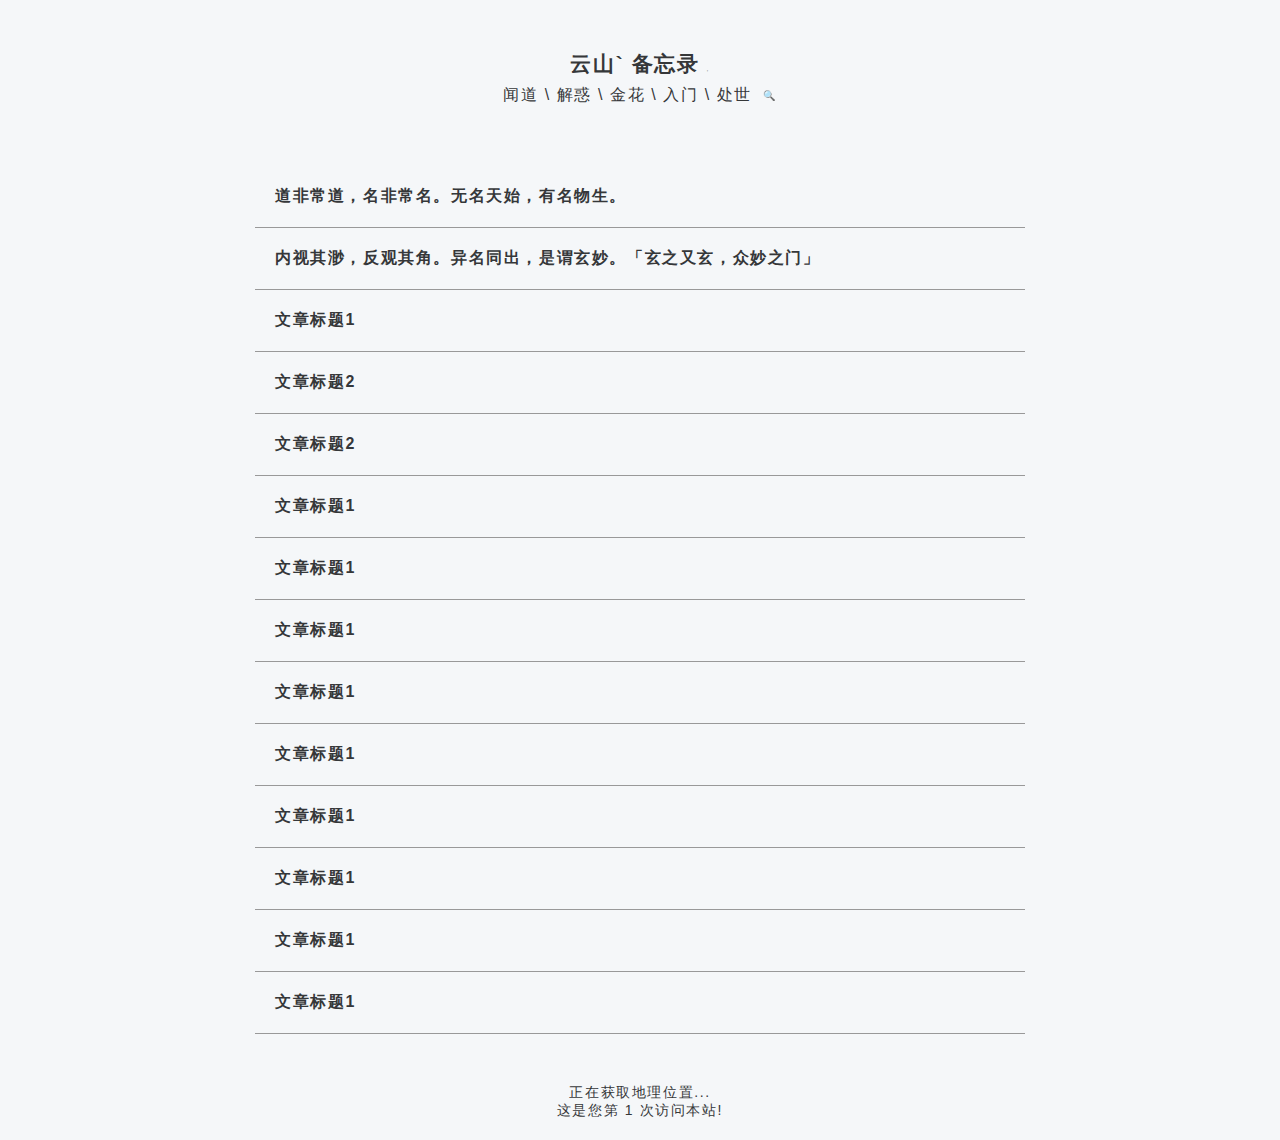
<file: index.html>
<!DOCTYPE html>
<html lang="en">
<head>
<meta charset="UTF-8">
<meta name="viewport" content="width=device-width, initial-scale=1, maximum-scale=1, user-scalable=no">
<title>云山-备忘录</title>
<link rel="icon" type="image/x-icon" href="/favicon.ico">
<link rel="stylesheet" href="cj/sccess.css">
</head>
<body>
<div class="container">
  <div class="header"><!-- 站点标题栏 -->
    <h1> <a href="https://www.yunshan.cc">云山</a>` <a href="../cc/beiwang.html">备忘录</a> <span id="sitemap-icon">🇷</span> </h1>
  </div>
  <div class="navigation"><!-- 站点导航栏 -->
    <p>
		<!-- 虚则 --><a href="../cc/wda.html">闻道</a> \ 
		<!-- 疑而 --><a href="../cc/jhb.html">解惑</a> \ 
		<!-- 静至 --><a href="../cc/jhc.html">金花</a> \ 
		<a href="../cc/rmd.html">入门</a><!-- 道体 --> \ 
		<a href="../cc/cse.html">处世</a><!-- 保己 --> 
    </p>
    <p class="search-container"><!-- 站点搜索框--> 
      <span class="search-icon">🔍</span>
      <input type="text" class="search-input" placeholder="输入关键词..">
    </p>
  </div>
  <div id="articles"><!-- 动态生成文章列表 --> 
  </div>
  <div class="search-container">
    <input type="text" class="search-input no-autoscale" oninput="searchTitles()" placeholder="输入关键词..">
    <div class="search-results" id="searchResults"></div>
  </div>
  <div id="sitemap-content" style="display:none;"><!-- 隐藏的目录 -->
    <h2>存稿</h2>
    <ul>
      <li><a href="https://x.yunshan.cc">调试</a></li>
      <li><a href="https://w.yunshan.cc">样式</a></li>
      <li><a href="https://m.yunshan.cc">暂存</a></li>
    </ul>
  </div>
  <div class="footer"><!-- 一世道人家 修行天地中 踏过离火劫 万朵金花开 -->
    <p>
    <div id="visitor-location">正在获取地理位置...</div>
    <div id="visit-count">正在获取访问次数...</div>
    <a href="#top" class="back-to-top">Top</a>
    </p>
  </div>
</div>
<script src="cj/Sortable.min.js"></script> 
<script>
    const articlesData = [
        {
            title: "道非常道，名非常名。无名天始，有名物生。",
            intro: "道家三句意：名为道，实非道，是名道。道生无，无生有，天地始生。",
            contentFile: "article1.html"
        },
        {
            title: "内视其渺，反观其角。异名同出，是谓玄妙。「玄之又玄，众妙之门」",
            intro: "内视反观",
            contentFile: "article1.html"
        },
        {
            title: "文章标题1",
            intro: "文章1的简介...",
            contentFile: "article1.html"
        },
        {
            title: "文章标题2",
            intro: "文章1的简介...",
            contentFile: "article1.html"
        },
        {
            title: "文章标题2",
            intro: "文章1的简介...",
            contentFile: "article1.html"
        },
        {
            title: "文章标题1",
            intro: "文章1的简介...",
            contentFile: "article1.html"
        },
        {
            title: "文章标题1",
            intro: "文章1的简介...",
            contentFile: "article1.html"
        },
        {
            title: "文章标题1",
            intro: "文章1的简介...",
            contentFile: "article1.html"
        },
        {
            title: "文章标题1",
            intro: "文章1的简介...",
            contentFile: "article1.html"
        },
        {
            title: "文章标题1",
            intro: "文章1的简介...",
            contentFile: "article1.html"
        },
		{
            title: "文章标题1",
            intro: "文章1的简介...",
            contentFile: "article1.html"
        },
        {
            title: "文章标题1",
            intro: "文章1的简介...",
            contentFile: "article1.html"
        },
        {
            title: "文章标题1",
            intro: "文章1的简介...",
            contentFile: "article1.html"
        },
        {
            title: "文章标题1",
            intro: "文章1的简介...",
            contentFile: "article1.html"
        },
    ];
   	const articlesContainer = document.getElementById('articles');
    const searchIcon = document.querySelector('.search-icon');
    const searchInput = document.querySelector('.search-input');
    const sitemapIcon = document.getElementById('sitemap-icon');
    const sitemapContent = document.getElementById('sitemap-content');
	const isMobile = window.matchMedia("(max-width: 768px)").matches;
</script> 
<script src="cj/jjsejj.js"></script>
</body>
</html>
</file>
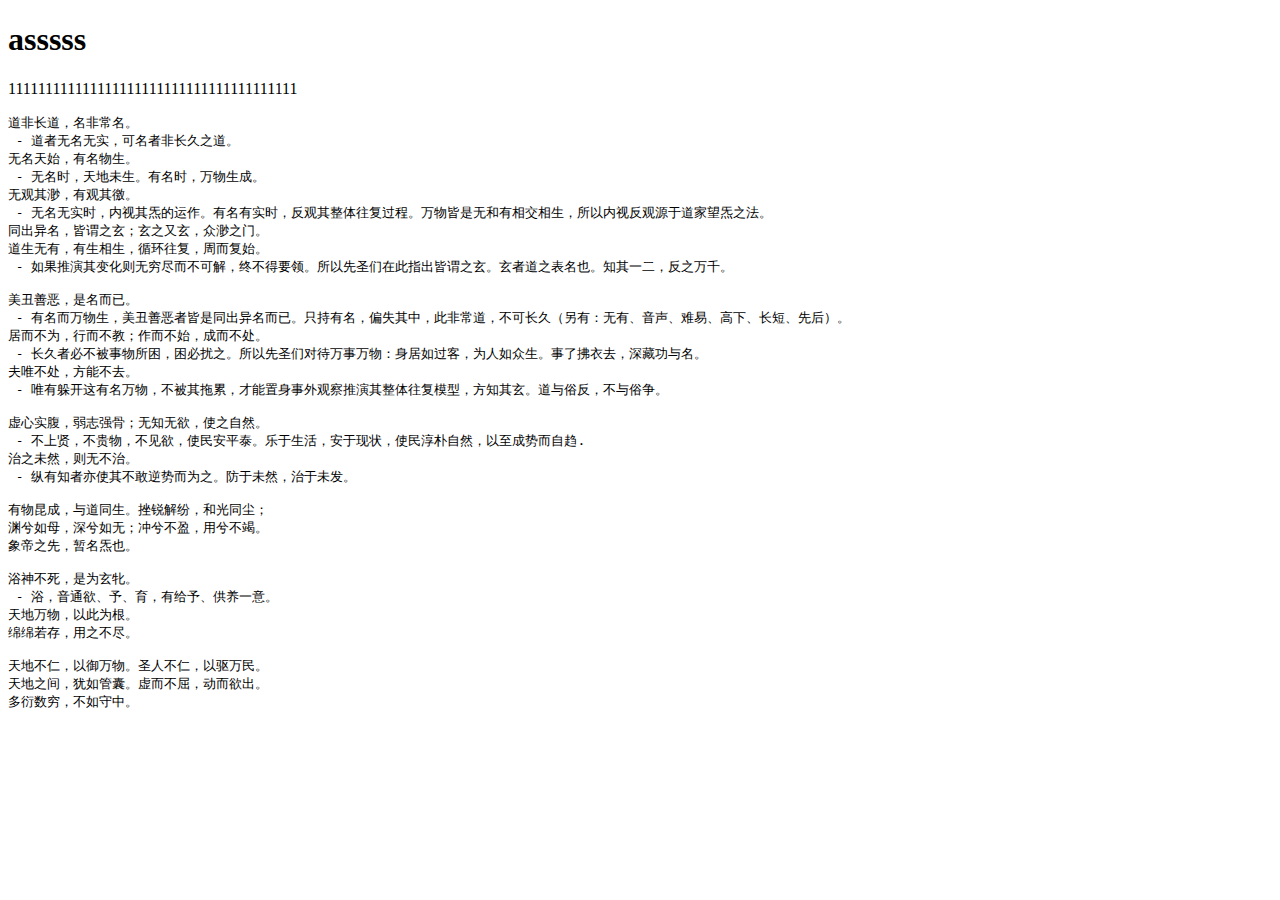
<file: article1.html>
<!DOCTYPE html>
<html lang="en">
<head>
    <meta charset="UTF-8">
    <title>云山-备忘录</title>
</head>
<body>
	<h1>asssss</h1>
	<p>111111111111111111111111111111111111111</p>
	<pre>
道非长道，名非常名。
 - 道者无名无实，可名者非长久之道。
无名天始，有名物生。
 - 无名时，天地未生。有名时，万物生成。
无观其渺，有观其徼。
 - 无名无实时，内视其炁的运作。有名有实时，反观其整体往复过程。万物皆是无和有相交相生，所以内视反观源于道家望炁之法。
同出异名，皆谓之玄；玄之又玄，众渺之门。
道生无有，有生相生，循环往复，周而复始。
 - 如果推演其变化则无穷尽而不可解，终不得要领。所以先圣们在此指出皆谓之玄。玄者道之表名也。知其一二，反之万千。

美丑善恶，是名而已。
 - 有名而万物生，美丑善恶者皆是同出异名而已。只持有名，偏失其中，此非常道，不可长久（另有：无有、音声、难易、高下、长短、先后）。
居而不为，行而不教；作而不始，成而不处。
 - 长久者必不被事物所困，困必扰之。所以先圣们对待万事万物：身居如过客，为人如众生。事了拂衣去，深藏功与名。
夫唯不处，方能不去。
 - 唯有躲开这有名万物，不被其拖累，才能置身事外观察推演其整体往复模型，方知其玄。道与俗反，不与俗争。

虚心实腹，弱志强骨；无知无欲，使之自然。
 - 不上贤，不贵物，不见欲，使民安平泰。乐于生活，安于现状，使民淳朴自然，以至成势而自趋.
治之未然，则无不治。
 - 纵有知者亦使其不敢逆势而为之。防于未然，治于未发。

有物昆成，与道同生。挫锐解纷，和光同尘；
渊兮如母，深兮如无；冲兮不盈，用兮不竭。
象帝之先，暂名炁也。

浴神不死，是为玄牝。
 - 浴，音通欲、予、育，有给予、供养一意。
天地万物，以此为根。
绵绵若存，用之不尽。

天地不仁，以御万物。圣人不仁，以驱万民。
天地之间，犹如管囊。虚而不屈，动而欲出。
多衍数穷，不如守中。

</pre>
</body>
</html>
</file>
<file: cj/sccess.css>
@charset "UTF-8";
/* CSS Document */
html { /* 根据屏幕宽度自动计算根字体大小，可根据需要进行调整 */
    font-size: 62.5%; /* 1rem = 10px，相当于设置基准字体大小为10px */
}
*{
	margin: 0px;
	padding: 0px;
}
body {
    font-family: "SimSun", "宋体", Arial, sans-serif; /* 设置页面字体为无衬线式字体 */
    margin: 0;/* 去除页面的默认边距和内边距 */
    padding: 0;
    font-size: 1.6rem; /* 相当于设置基准字体大小为16px */
	font-weight: normal; /* 禁止字体加粗 */
    letter-spacing: 0.1em; /* 字体间距 */
    background-color: #F7F7F7; /* 默认背景颜色为白色 */
    color: #333333; /* 设置默认文本颜色为黑色 */
}
@media (prefers-color-scheme: dark) { /* 深色模式下的样式 */
body {
    background-color: #333333; /* 设置深色模式下的背景颜色为暗灰色 */
    color: #D3D5D7; /* 设置深色模式下的文本颜色为白色 */
}
.article { /* 设置深色模式下的细线颜色 */
	--line-color: #555555;
}
.search-input { /* 在这里设置深色模式下的搜索框样式 */
    background-color: #333333; /* 设置背景色为深色 */
    color: #E3E5E7; /* 设置文本颜色为浅色 */
    border: 1px solid #F3F5F7; /* 设置边框颜色为浅色 */
  }
}
@media (prefers-color-scheme: light) { /* 浅色模式下的样式 */
body {
    background-color: #F5F7F9; /* 设置浅色模式下的背景颜色为白色 */
    color: #353739; /* 设置浅色模式下的文本颜色为黑色 */
}
.article { /* 设置浅色模式下的细线颜色 */
	--line-color: #999999;
}
.search-input { /* 在这里设置浅色模式下的搜索框样式 */
    background-color: #F5F7F9; /* 设置背景色为浅色 */
    color: #353739; /* 设置文本颜色为深色 */
    border: 1px solid #353739; /* 设置边框颜色为深色 */
  }
}
.container {
    max-width: 77rem; /* 相当于设置最大宽度 */
    width: 95%; /* 相当于设置宽度为父容器的 */
    margin: 0 auto; /* 水平居中容器 */
}
.header {
    text-align: center; /* 文字居中对齐 */
    padding: 5rem 0 0 0; /* 上内边距，下左右内边距 */
}
.header h1 {
    font-size: 2.1rem; /* 设置标题字体大小 */
    margin: 0; /* 去除标题的默认外边距 */
}
.navigation {
    text-align: center; /* 文字居中对齐 */
    padding: 0 0 1rem 0; /* 下内边距，左右内边距 */
}
.navigation p {
    font-size: 1.6rem; /* 设置标题字体大小 */
    margin: 0; /* 去除标题的默认外边距 */
    padding: 0.7rem 0 5rem 0; /* 设置文章的上内距,下内边距 */
}
.footer {
    padding: 2rem 0;/* 设置底栏上内边距 */
    text-align: center; /* 文字居中对齐 */
    margin-top: 3rem; /* 设置底栏上外边距 */
}
.footer p{
	font-size: 1.5rem !important;
}
.article {
    padding: 2rem; /* 设置文章的内边距为2rem */
    border: none; /* 移除默认边框 */
    border-bottom: 0.1px solid var(--line-color); /* 底部边框的实线边框和颜色动态变化 */
    cursor: default; /* 鼠标悬停在文章上时形状不变 */
}
.article h2 {
    font-size: 1.6rem; /* 设置文章标题字体大小 */
    margin: 0; /* 去除文章标题的默认外边距 */
}
.article .intro {
    display: none; /* 初始状态下隐藏文章的简介部分 */
    margin-top: 0.5rem; /* 简介上方外边距 */
}
.article .content {
    display: none; /* 初始状态下隐藏文章的详细内容部分 */
    margin-top: 1rem; /* 上方外边距 */
    word-wrap: break-word; /* 	禁止超出父系框的宽度 */
    overflow-wrap: break-word; /* 允许单词内换行 */
}
.article .intro {
    font-size: 1.4rem; /* 文章简介的字体大小 */
}
.article .content {
    font-size: 1.5rem; /* 文章内容的字体大小 */
}
.footer {
	font-size: 1.4rem;
    padding: 2rem 0;/* 设置底栏上内边距 */
    text-align: center; /* 文字居中对齐 */
    margin-top: 3rem; /* 设置底栏上外边距 */
}
.footer p {
	font-size: 1.4rem !important;
}
pre {
    font-family: "SimSun", "宋体", Arial, sans-serif;
    font-size: 1.5rem; /* 文章内容的字体大小 */
    white-space: pre-wrap; /* 禁止溢出，换行 */
    line-height: 1.6; /* 设置行高 */
	font-weight: normal; /* 禁止字体加粗 */
}
a {
    text-decoration: none; /* 移除下划线 */
    color: inherit; /* 继承父元素的文本颜色 */
}
a:hover {
    text-decoration: none; /* 移除下划线 */
    color: inherit; /* 继承父元素的文本颜色 */
}
/* 搜索样式注解：*/
.navigation {
    display: flex; /* 将导航栏内容排列成一行 */
    justify-content: center; /* 水平居中导航栏内的元素 */
    align-items: center; /* 垂直居中导航栏内的元素 */
    gap: 1rem; /* 设置导航栏内元素之间的间隔为1个rem */
}
.search-container {
    display: flex; /* 将搜索容器内的元素排列成一行 */
    align-items: center; /* 垂直居中搜索容器内的元素 */
}
.search-results {
    display: none; /* 初始状态下隐藏搜索结果列表 */
    padding: 1rem; /* 设置搜索结果列表的内边距为1rem */
    border: 0.1rem solid #ccc; /* 设置搜索结果列表的边框为实线边框 */
    max-height: 36rem; /* 设置搜索结果列表的最大高度为360px */
    overflow-y: auto; /* 当搜索结果列表内容超过最大高度时，显示垂直滚动条 */
}
.search-result-item {
    cursor: pointer; /* 设置搜索结果项的鼠标形状为手型，表明可点击 */
    margin: 0.1rem 0; /* 设置搜索结果项之间的上下边距为0.1rem，左右边距为0 */
}
.search-icon {
	font-size: 1rem; /* 设置图标大小为1像素 */
    cursor: pointer; /* 设置搜索图标的鼠标形状为手型，表明可点击 */
    margin-left: 0.1rem; /* 设置搜索图标与其前面元素之间的左边距为1rem */
}
.search-input {
    display: none; /* 初始状态下隐藏搜索输入框 */
    width: 11rem; /* 设置搜索输入框的宽度为12rem */
	height: 1.4rem;/* 搜索框的高度为12rem */
    padding: 0.1rem 0.3rem; /* 设置搜索输入框的内边距为0.1rem */
	margin-left: 0.5rem; /* 设置搜索图标与其前面元素之间的左边距为1rem */
    font-size: 1.2rem; /* 设置搜索输入框的字体大小为1.4rem */
	border-radius: 0.3rem; /* 设置边框圆角 */
}
.search-container {
    display: flex; /* 将搜索容器内的元素排列成一行 */
    align-items: center; /* 垂直居中搜索容器内的元素 */
    justify-content: center; /* 水平居中搜索容器内的元素 */
}
.search-input:focus {
    outline: none;/* 去掉搜索框的蓝色阴影 */
}
img {
  display: block; /* 设置图片为块级元素，使其独占一行 */
  margin: 0 auto; /* 使用自动外边距使图片水平居中 */
  border: none; /* 移除图片的边框 */
  max-width: 24rem; /* 图片宽度不超过240px，保持持宽高比例不变 */
}
  .image-container {
    float: left; /* 图片向左浮动 */
    margin: 0 1rem 1rem 0; /* 图片左侧留出空白，文字环绕 */
  }
/* 样式化网站地图图标 */
#sitemap-icon {
  font-size: 0.1rem; /* 设置图标的字体大小为24像素 */
  cursor: pointer; /* 鼠标悬停时，显示为手型光标 */
}
/* 样式化网站地图内容容器 */
#sitemap-content {
  width: 10rem; /* 设置容器的宽度 */
  position: absolute; /* 使用绝对定位，脱离正常文档流 */
  top: 5rem; /* 绝对位置距离顶部*/
  right: 0.1rem; /* 绝对位置距离右边*/
  padding: 0.5rem;  /* 内容与容器边缘的距离 */
  box-shadow: 0 0 0.1rem rgba(0, 0, 0, 0.3); /* 设置容器的阴影效果 */
}
/* 定义回到顶部链接的样式 */
:root {
    --back-to-top-bg-light: #222; /* 浅色背景颜色 */
    --back-to-top-color-light: #fff; /* 浅色文字颜色 */
    --back-to-top-bg-dark: #999; /* 深色背景颜色 */
    --back-to-top-color-dark: #333; /* 深色文字颜色 */
}
.back-to-top {
    display: none; /* 最开始隐藏回到顶部链接 */
    position: fixed; /* 将链接固定在页面上 */
    bottom: 2rem; /* 距离页面底部 15 像素 */
    right: 2rem; /* 距离页面右侧 15 像素 */
    padding: 0.3rem 1rem; /* 内边距 */
    text-decoration: none; /* 去掉文字下划线 */
    border-radius: 0.3rem; /* 设置圆角边框 */
}
.back-to-top:hover {
    background-color: var(--back-to-top-bg-dark); /* 使用CSS变量 */
    color: var(--back-to-top-color-dark); /* 使用CSS变量 */
}
/* 移动端样式 */
@media (max-width: 76.8rem) { /* 移动端缩小显示 */
	.search-input.no-autoscale {
        font-size: 1.3rem; /* 搜索框字体大小 */
    }
	body {
        font-size: 1.6rem; /* 调整移动端的字体大小 */
        margin: 0; /* 去除外边距 */
    }
    .container {
        width: 95%; /* 调整移动端的容器宽度 */
        margin: 0 auto; /* 水平居中 */
    }
    .search-input {
        width: 85%; /* 搜索框移动端的宽度*/
    }
}
/* 移动端 搜索框禁止缩放*/
@viewport {
    width: device-width;
    initial-scale: 1;
    maximum-scale: 1;
    user-scalable: no;
}
</file>
